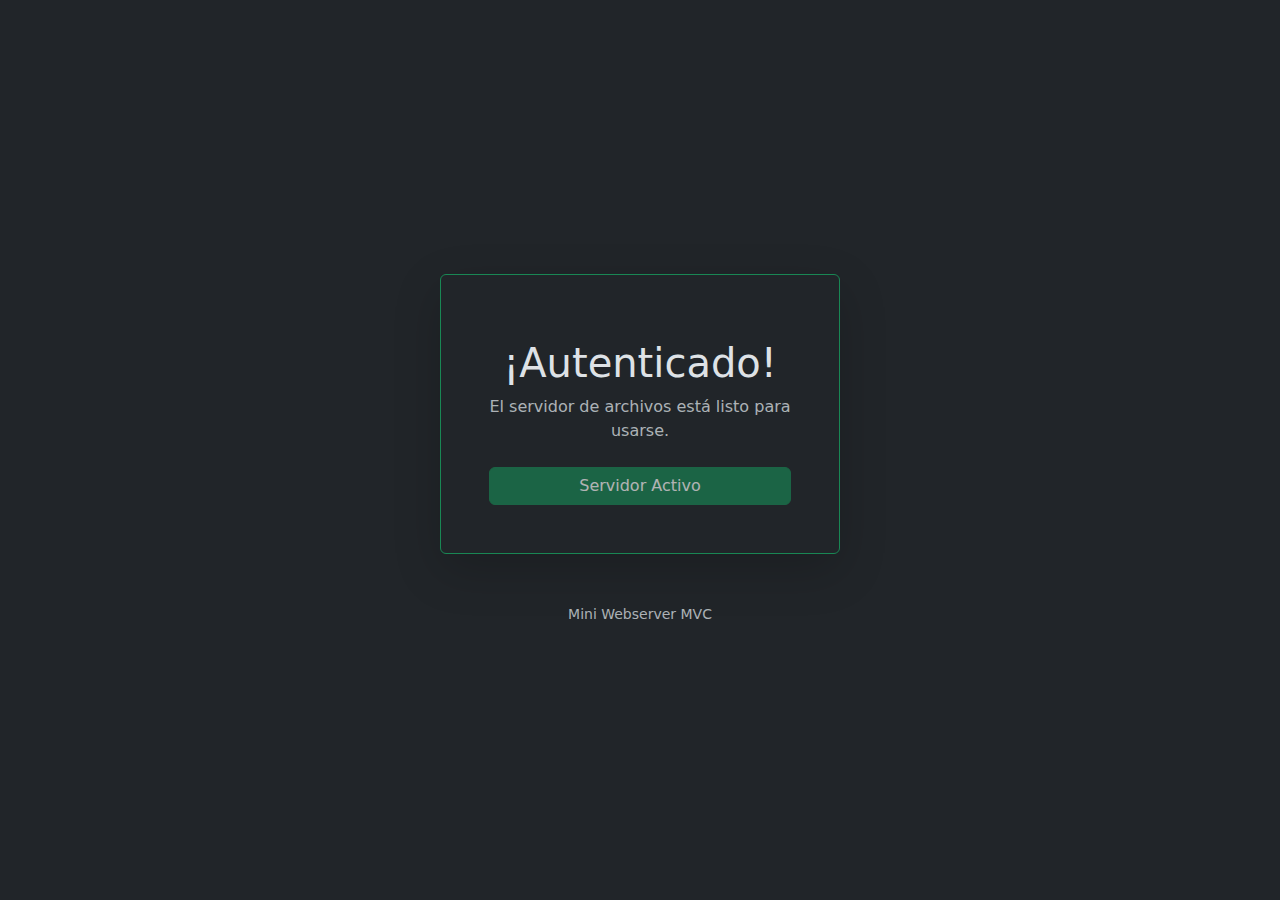
<file: views/index.html>
<!DOCTYPE html>
<html lang="es" data-bs-theme="dark">
<head>
    <meta charset="UTF-8">
    <meta name="viewport" content="width=device-width, initial-scale=1.0">
    <title>Acceso Exitoso</title>
    <link href="https://cdn.jsdelivr.net/npm/bootstrap@5.3.3/dist/css/bootstrap.min.css" rel="stylesheet">
    <link rel="stylesheet" href="https://cdn.jsdelivr.net/npm/bootstrap-icons@1.11.3/font/bootstrap-icons.min.css">
    <link rel="stylesheet" href="/static/css/style.css">
</head>
<body>
    <div class="container d-flex flex-column justify-content-center align-items-center vh-100">
        <div class="card text-center shadow-lg border-success" style="width: 25rem;">
            <div class="card-body p-5">
                <i class="bi bi-shield-check-fill text-success" style="font-size: 4rem;"></i>
                <h1 class="card-title mt-3">¡Autenticado!</h1>
                <p class="card-text text-body-secondary">
                    El servidor de archivos está listo para usarse.
                </p>
                <div class="d-grid gap-2 mt-4">
                    <a href="#" class="btn btn-success disabled">Servidor Activo</a>
                </div>
            </div>
        </div>
        <footer class="mt-5 text-muted">
            <small>Mini Webserver MVC</small>
        </footer>
    </div>
</body>
</html>
</file>
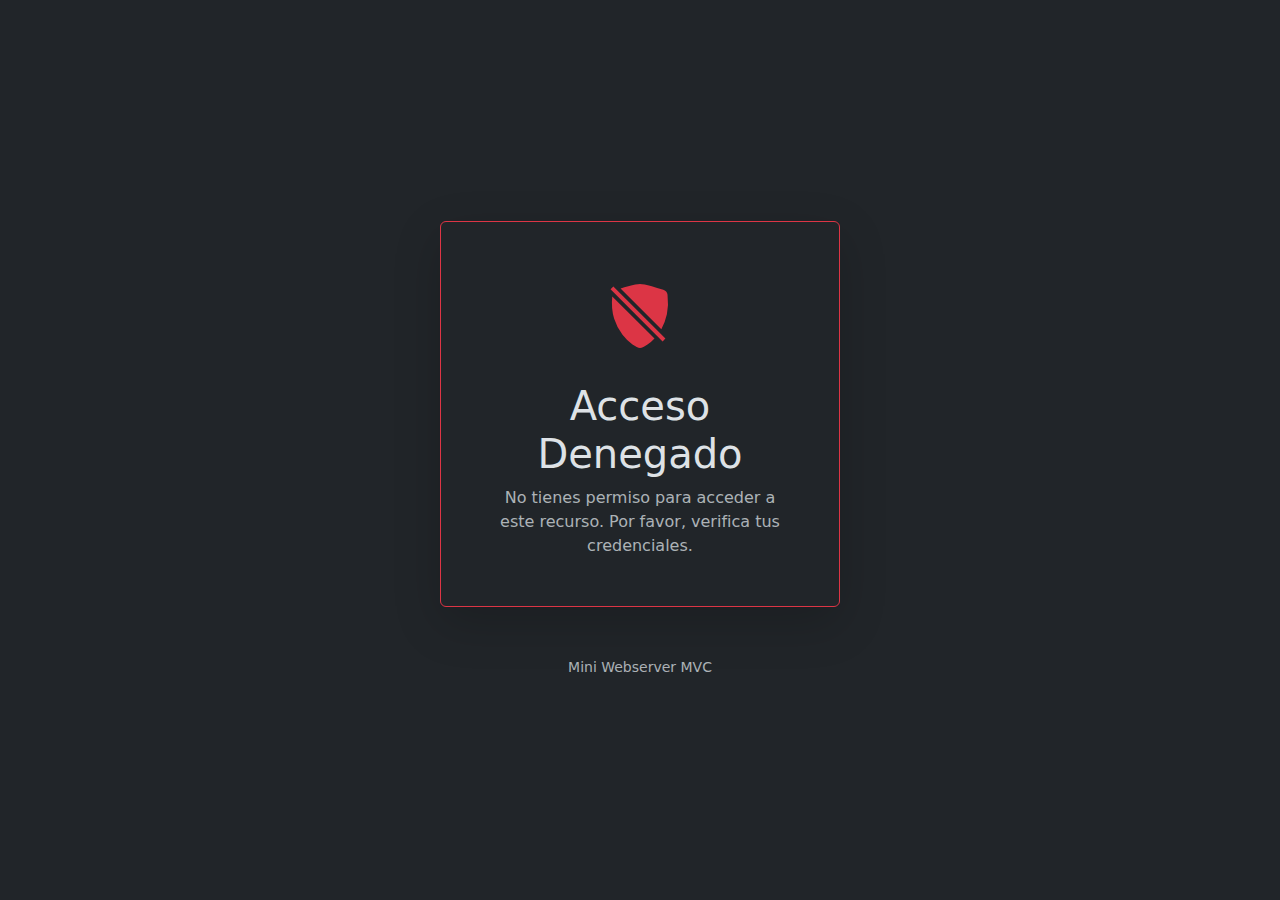
<file: views/unauthorized.html>
<!DOCTYPE html>
<html lang="es" data-bs-theme="dark">
<head>
    <meta charset="UTF-8">
    <meta name="viewport" content="width=device-width, initial-scale=1.0">
    <title>Acceso Denegado</title>
    <link href="https://cdn.jsdelivr.net/npm/bootstrap@5.3.3/dist/css/bootstrap.min.css" rel="stylesheet">
    <link rel="stylesheet" href="https://cdn.jsdelivr.net/npm/bootstrap-icons@1.11.3/font/bootstrap-icons.min.css">
</head>
<body>
    <div class="container d-flex flex-column justify-content-center align-items-center vh-100">
        <div class="card text-center shadow-lg border-danger" style="width: 25rem;">
            <div class="card-body p-5">
                <i class="bi bi-shield-slash-fill text-danger" style="font-size: 4rem;"></i>
                <h1 class="card-title mt-3">Acceso Denegado</h1>
                <p class="card-text text-body-secondary">
                    No tienes permiso para acceder a este recurso. Por favor, verifica tus credenciales.
                </p>
            </div>
        </div>
        <footer class="mt-5 text-muted">
            <small>Mini Webserver MVC</small>
        </footer>
    </div>
</body>
</html>
</file>
<file: static/css/style.css>
/* Opcional: para asegurar que el fondo sea oscuro si el tema de Bootstrap no lo cubre todo */
body {
    background-color: #212529;
}
</file>
